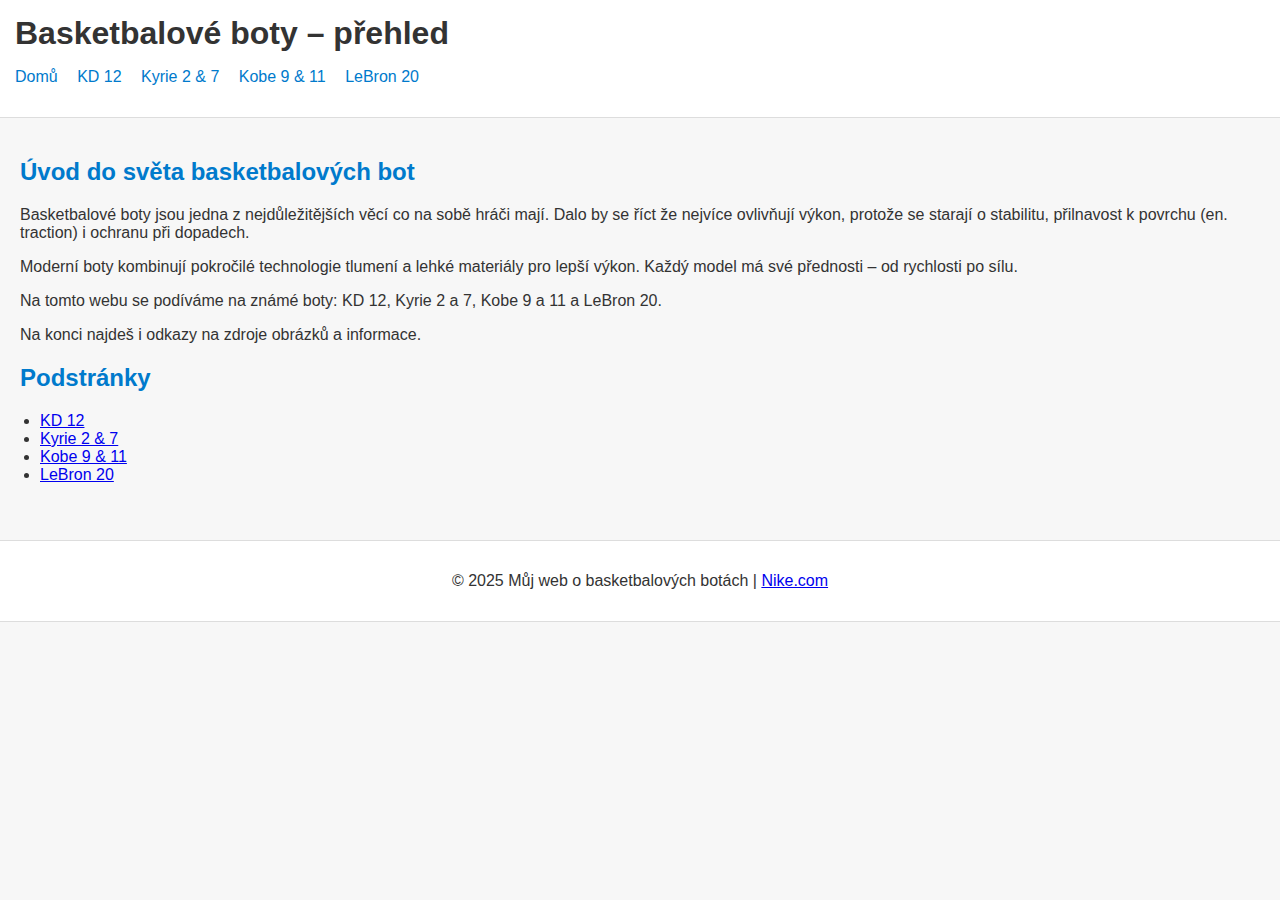
<file: index.html>
<!DOCTYPE html>
<html lang="cs">
<head>
    <meta charset="UTF-8">
    <meta name="description" content="Přehled basketbalových bot">
    <meta name="author" content="Student HTML">
    <title>Basketbalové boty – přehled</title>
    <link rel="stylesheet" href="styly.css">
</head>
<body>
<header>
    <h1>Basketbalové boty – přehled</h1>
    <nav>
        <ul>
            <li><a href="index.html">Domů</a></li>
            <li><a href="kd12.html">KD 12</a></li>
            <li><a href="kyrie.html">Kyrie 2 & 7</a></li>
            <li><a href="kobe.html">Kobe 9 & 11</a></li>
            <li><a href="lebron.html">LeBron 20</a></li>
        </ul>
    </nav>
</header>
<main>
    <section>
        <h2>Úvod do světa basketbalových bot</h2>
        <p>Basketbalové boty jsou jedna z nejdůležitějších věcí co na sobě hráči mají. Dalo by se říct že nejvíce ovlivňují výkon, protože se starají o stabilitu, přilnavost k povrchu (en. traction) i ochranu při dopadech. </p>
        <p>Moderní boty kombinují pokročilé technologie tlumení a lehké materiály pro lepší výkon. Každý model má své přednosti – od rychlosti po sílu.  </p>
        <p>Na tomto webu se podíváme na známé boty: KD 12, Kyrie 2 a 7, Kobe 9 a 11 a LeBron 20. </p>
        <p>Na konci najdeš i odkazy na zdroje obrázků a informace. </p>
    </section>

    <section>
        <h2>Podstránky</h2>
        <ul>
            <li><a href="kd12.html">KD 12</a></li>
            <li><a href="kyrie.html">Kyrie 2 & 7</a></li>
            <li><a href="kobe.html">Kobe 9 & 11</a></li>
            <li><a href="lebron.html">LeBron 20</a></li>
        </ul>
    </section>
</main>
<footer>
    <p>&copy; 2025 Můj web o basketbalových botách | <a href="https://www.nike.com/">Nike.com</a></p>
</footer>
</body>
</html>
</file>
<file: styly.css>
body {
    font-family: Arial, sans-serif;
    background-color: #f7f7f7;
    margin: 0;
    padding: 0;
    color: #333;
}

header, footer {
    background-color: #ffffff;
    padding: 15px;
    border-bottom: 1px solid #ddd;
}

header h1 {
    margin: 0;
}

nav ul {
    list-style: none;
    padding: 0;
}

nav ul li {
    display: inline-block;
    margin-right: 15px;
}

nav a {
    text-decoration: none;
    color: #007acc;
}

nav a:hover {
    text-decoration: underline;
}

main {
    padding: 20px;
}

h2 {
    color: #007acc;
}

img {
    width: 100%;
    max-width: 400px;
    margin: 10px 0;
    border-radius: 8px;
}

ul {
    padding-left: 20px;
}

footer {
    text-align: center;
    border-top: 1px solid #ddd;
    margin-top: 20px;
}
</file>
